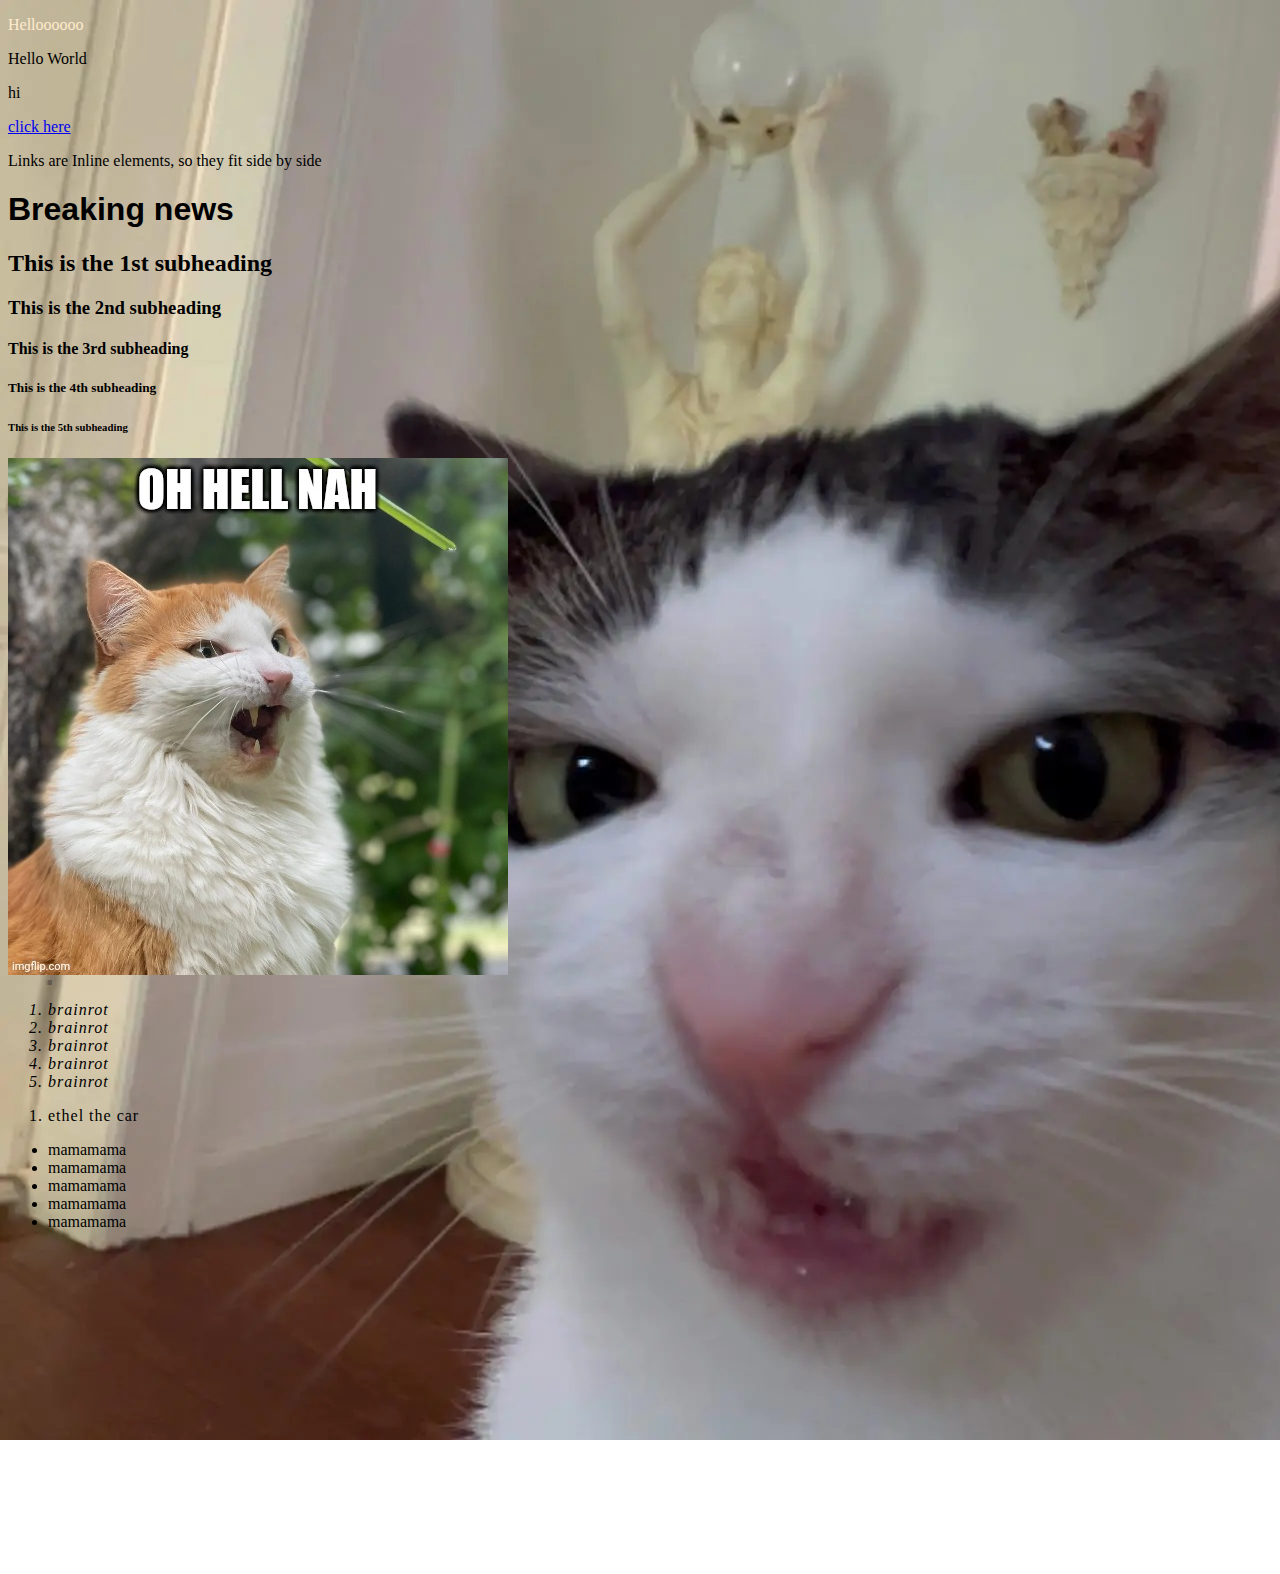
<file: index.html>
<!DOCTYPE html>
<html lang="en">
<head>
    <meta charset="UTF-8">
    <meta name="viewport" content="width=device-width, initial-scale=1.0">
    <title>My First page</title>
    <link rel="icon" type="image/jpg" href="./img/OIP.jpg">
</head>
<body style="background-image:url(./img/car.webp) ;
    background-repeat: no-repeat;">

<p> <p style="color:blanchedalmond">Helloooooo</p>
    Hello World
</p>

<p>hi</p>
<p><a href="text.html">click here</a></p>
<a>Links are</a>
<a>Inline elements,</a>
<a>so they fit side by side</a>

<h1 style="font-family: 'Franklin Gothic Medium', 'Arial Narrow', Arial, sans-serif;">Breaking news</h1>
<h2>This is the 1st subheading</h2>
<h3>This is the 2nd subheading</h3>
<h4>This is the 3rd subheading</h4>
<h5>This is the 4th subheading</h5>
<h6>This is the 5th subheading</h6>

<img src="./img/6mxcix.jpg" alt="hahaha">
<ol style="font-size: 1.2px;">
    <li>dsadsad</li>
    <li>dsadsad</li>
    <li>dsadsad</li>
    <li>dsadsad</li>
    <li>dsadsad</li>
</ol>

<ol style="font-style: italic; letter-spacing: 1px;">
    <li>brainrot</li>
    <li>brainrot</li>
    <li>brainrot</li>
    <li>brainrot</li>
    <li>brainrot</li>
</ol>

<ol style="letter-spacing: 1px;">
    <li>ethel the car</li>
</ol>

<ul style="font-weight: 200; word-spacing: 1px;">
    <li>mamamama</li>
    <li>mamamama</li>
    <li>mamamama</li>
    <li>mamamama</li>
    <li>mamamama</li>
</ul>



<iframe width="560" height="315"src="https://youtube.com/embed/IxX_QHay02M?si=H9rzWpooyVPgRSk1/"frameborder="0"allowfullscreen></iframe>
    
</body>
</html>
</file>
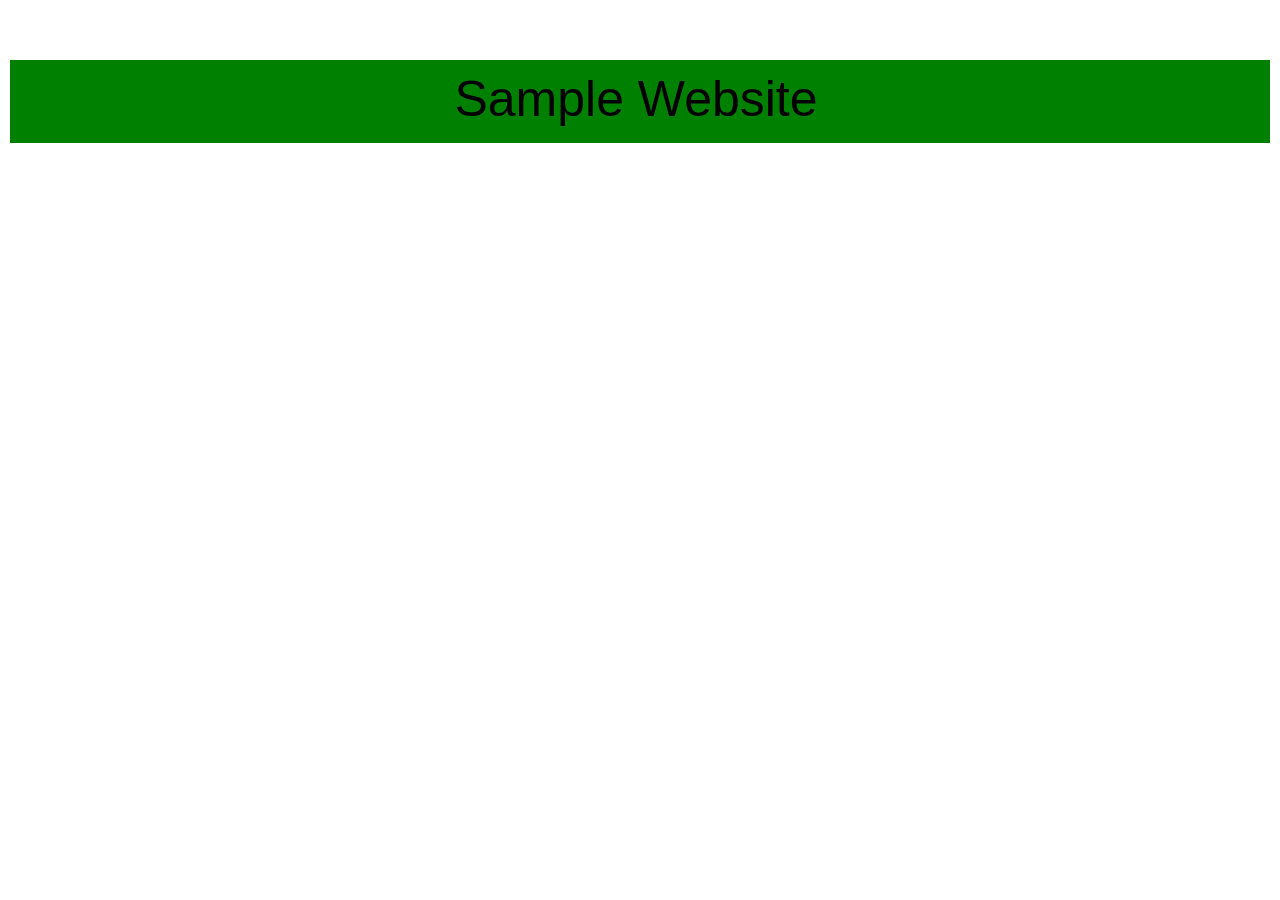
<file: boxmodel.html>
<!DOCTYPE html>
<html lang="en">
<head>
    <meta charset="UTF-8">
    <meta name="viewport" content="width=device-width, initial-scale=1.0">
    <title>Document</title>
    <link rel ="stylesheet" href="style.css">

</head>
<body>
    <div class="box-1">Sample Website</div>
</body>
</html>
</file>
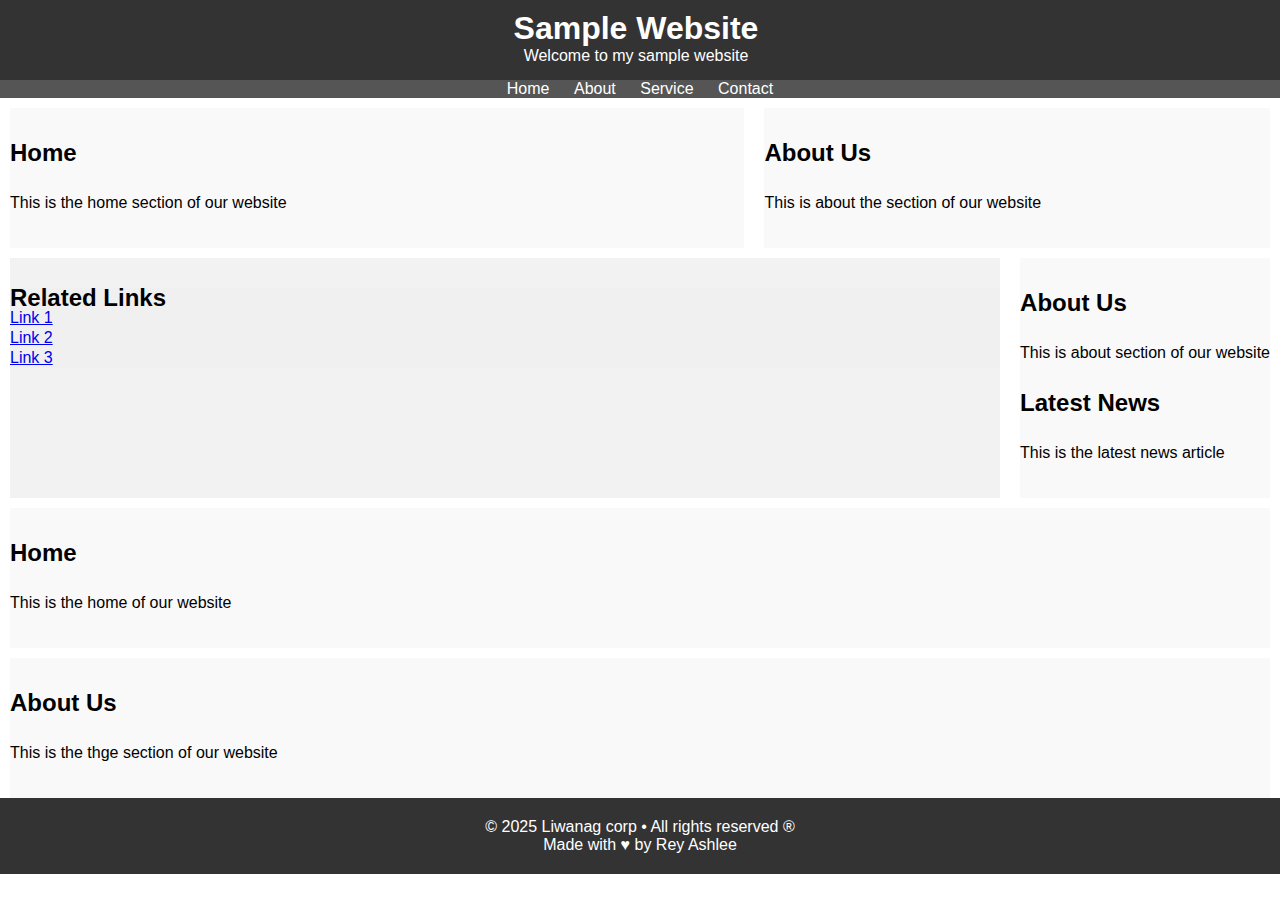
<file: semantics.html>
<!DOCTYPE html>
<html lang="en">
<head>
    <meta charset="UTF-8">
    <meta name="viewport" content="width=device-width, initial-scale=1.0">
    <title>Document</title>
    <link rel="stylesheet" href="style.css">
</head>
<body>
   
    <header>
        <h1>Sample Website</h1>
        <p> Welcome to my sample website</p>
    </header>
    <nav>
        <ul>
        <li><a href="#">Home</a></li>
        <li><a href="#">About</a></li>
        <li><a href="#">Service</a></li>
        <li><a href="#">Contact</a></li>
    </ul>
    </nav>
 
    <main class="flex-box">
        <section class="Home">
            <h2>Home</h2>
            <p>This is the home section of our website</p>
        </section>
 
        <section class="About">
            <h2>About Us</h2>
            <p>This is about the section of our website</p>
        </section>
       
    </main>
 
    <main class="flex-box2">
        <section class="links">
        <aside>
            <h2> Related Links </h2>
            <ul>
                <li><a href="#">Link 1</a></li>
                <li><a href="#">Link 2</a></li>
                <li><a href="#">Link 3</a></li>
            </ul>
        </aside>
    </section>
 
    <section class="aboutus2">
       
        <h2> About Us </h2>
            <p> This is about section of our website </p>
        <h2> Latest News</h2>
            <p>This is the latest news article</p>
    </section>
 
 
   
 
 
 
 
    </main>
        <section>
            <h2> Home </h2>
            <p> This is the home of our website </p>
           
           
        </section>
        <section>
            <h2> About Us</h2>
            <p> This is the thge section of our website</p>
 
        </section>
    </main>
<footer>
    <p>&copy; 2025 Liwanag corp &bull; All rights reserved &reg;</p>
    <p> Made with &hearts; by Rey Ashlee</p>
</footer>
</body>
</html>
</file>
<file: style.css>
*{
    margin: 0;
    padding: 0px;
    font-family: Arial, Helvetica, sans-serif
}
.box-1 {
   /* style design*/
    background-color: green  ;
    font-size: 50px;
    margin-top: 50px;
    padding-top: 50px;
    padding-right: 20px;
    padding-left: 20px;
    padding: 10px 20px 15px 12px;
    font-family: 50px;
    border: 10px solid white;
    text-align: center;
   
}
nav{
    color: #333;
    background-color: #555;
 
}
nav ul li{
    color: #333;
    display: inline;
    background-color: #555;
}
 
nav ul{
    list-style: none;
    text-align: center;
    background-color: #555;
}
 
nav ul li a{
    color: white;
    text-decoration: none;
    padding: 5px 10px;
    transition: background-color 0.3s,  color 0.3s;
}
nav ul li a:hover{
    background-color:  white;
    color: #555;
}
header{
    text-align: center;
    background-color: #333;
 
    padding: 10px 20px 15px 12px;
    font-family: 50px;
}
header h1{
    list-style: none;
    background-color: #333;
    color: white;
}
header p{
    list-style: none;
    color: white;
}
 
 
 
 
.flex-box{
    flex-direction: row;
    display: flex;
}
 
.Home{
    flex-grow: 2;
}
.About{
    flex-grow: 1;
}
 
.flex-box2{
    flex-direction: row;
    display: flex;
}
.links{
    flex-grow: 1;
    background-color: #f3f2f2;
}
.newaboutus{
    flex-grow: 2;
}
 
 
 
section {
    background-color: #f9f9f9;
    margin-top: 10px;
    padding: 20px 0px 20px 0px;
    margin-left: 10px;
    margin-right: 10px;
    text-align: start;
    line-height: 50px;
 
}
article{
    background-color: #f9f9f9;
    margin-top: 10px;
    padding: 20px 0px 20px 0px;
    text-align: start;
}
 
section aside{
    background-color: #f0f0f0;
    margin-top: 10px;
    line-height: 20px;
}
footer{
    background-color: #333;
    color: white;
    text-align: center;
    padding: 20px;
}
</file>
